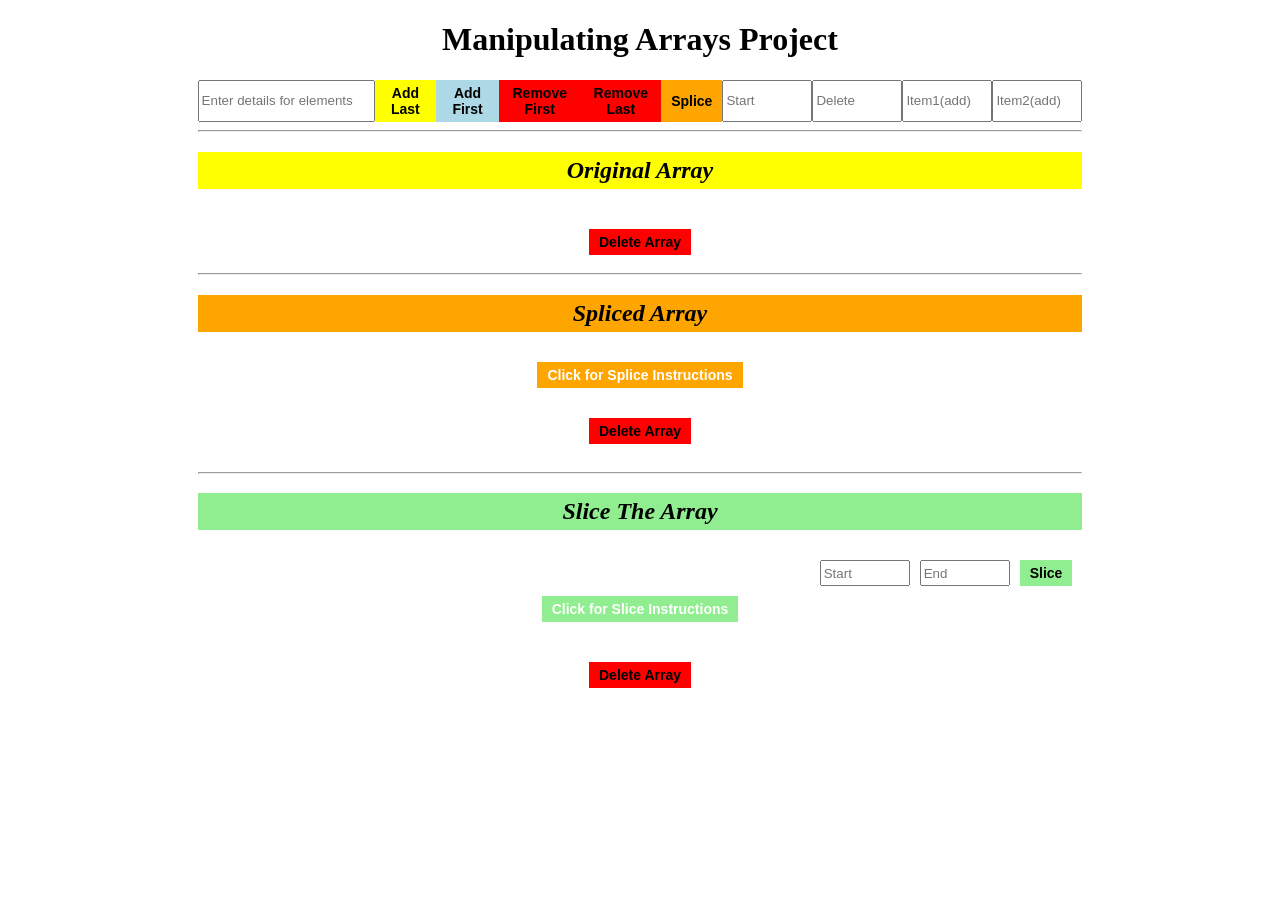
<file: index.html>
<!doctype html>
<html lang="en">
  <head>
    <meta charset="UTF-8" />
    <meta name="viewport" content="width=device-width, initial-scale=1.0" />
    <title>Manipulating Arrays</title>
    <link rel="stylesheet" href="manipulatingArrays.css" />
  </head>
  <body>
    <div class="container">
      <h1>Manipulating Arrays Project</h1>

      <div class="input-and-buttons">
        <input
          type="text"
          id="element-input"
          placeholder="Enter details for elements"
        />
        <button class="button-styles" onclick="addLast()">Add Last</button>
        <button class="button-styles" onclick="addFirst()">Add First</button>

        <button class="button-styles" onclick="remove('first')">
          Remove First
        </button>

        <button class="button-styles" onclick="remove('last')">
          Remove Last
        </button>
        <button class="button-styles" onclick="spliceArray()">Splice</button>
        <input
          class="splice-input"
          id="first-number"
          type="number"
          placeholder="Start"
        />
        <input
          class="splice-input"
          id="second-number"
          type="number"
          placeholder="Delete"
        />
        <input
          class="splice-input"
          id="third-number"
          type="number"
          placeholder="Item1(add)"
        />
        <input
          class="splice-input"
          id="fourth-number"
          type="number"
          placeholder="Item2(add)"
        />
      </div>

      <hr />
      <!-- Main Array -->
      <h2 class="original-array-heading"><i>Original Array</i></h2>
      <div class="arrayElements-container">
        <div id="arrayElements"></div>
        <div>
          <button class="button-styles" id="delete-array">Delete Array</button>
        </div>
      </div>
      <hr />
      <!-- Splice array-->
      <h2 class="splice-heading"><i>Spliced Array</i></h2>
      <div class="splice-instructions-button-container">
        <button class="button-styles" onclick="spliceInstructionsButton()">
          Click for Splice Instructions
        </button>
      </div>
      <div class="splice-instructions">
        <article class="splice-instructions-display" id="splice-instructions">
          <p>splice(2): remove all elements starting at index 2</p>
          <p>splice(1, 2); remove 2 elements starting at index 1</p>
          <p>splice(0, 0, 6); remove 0 elements at index 0 and add 6</p>
          <p>
            splice(1, 0, "green", "yellow"); insert at index 1 without removing
          </p>
          <p>
            splice(1, 2, 99, 100); remove 2 elements at index 1, add 99 and 100
          </p>
          <p>splice(-2, 1); remove 1 element from index -2</p>
        </article>

        <div class="arrayElements-container">
          <div id="spliced-array-display"></div>
          <div class="splice-section" id="splice-section"></div>
          <div>
            <button class="button-styles" id="delete-splice-array">
              Delete Array
            </button>
          </div>
        </div>
      </div>
      <hr />
      <!-- Sliced array -->
      <h2 class="slice-heading"><i>Slice The Array</i></h2>
      <div class="slice-div">
        <input
          class="slice-input"
          id="start-slice"
          type="number"
          placeholder="Start"
        />
        <input
          class="slice-input"
          id="end-slice"
          type="number"
          placeholder="End"
        />
        <button class="button-styles" onclick="sliceArray()">Slice</button>
      </div>

      <div class="slice-instructions-button-container">
        <button class="button-styles" onclick="sliceInstructionsButton()">
          Click for Slice Instructions
        </button>
      </div>

      <div class="slice-instructions">
        <article class="slice-instructions-display" id="slice-instructions">
          <p>
            slice(1, 3) extracts elements from index 1 up to, but not including,
            index 3.
          </p>
          <p>slice(-2) extracts the last two elements of the array.</p>
          <p>
            const str = "The morning is upon us."; const morning = str.slice(4,
            11); slice(4, 11) extracts characters from index 4 up to, but not
            including, index
          </p>
        </article>
      </div>

      <div class="arrayElements-container">
        <div id="sliced-array-display"></div>

        <div class="slice-section" id="slice-section"></div>

        <div>
          <button class="button-styles" id="delete-slice-array">
            Delete Array
          </button>
        </div>
      </div>
    </div>

    <script src="manipulatingArrays.js"></script>
  </body>
</html>
</file>
<file: manipulatingArrays.css>
* {
  box-sizing: border-box;
}

.container {
  width: 70%;
  height: auto;
  margin: auto;
}
.container h1 {
  text-align: center;
}

.input-and-buttons {
  display: flex;
  justify-content: space-evenly;
}

.original-array-heading {
  text-align: center;
  background-color: yellow;
  padding: 5px;
}
.splice-input,
.slice-input {
  width: 90px;
}
.button-styles {
  cursor: pointer;
  padding: 5px 10px;
  font-weight: bold;
  border: none;
}

.button-styles:hover {
  transform: scale(1.1);
  border: 1px solid black;
}

.arrayElements-container {
  width: 100%;
  height: auto;
  padding: 10px;

  display: flex;
  align-items: center;
  flex-direction: column;
}

/* Splice */
.splice-heading {
  text-align: center;
  background-color: orange;
  padding: 5px;
}
.splice-instructions,
.slice-instructions {
  text-align: center;
  padding: 10px;
}

.splice-instructions-display {
  display: none;
  text-align: center;
}
.splice-instructions-button-container {
  display: flex;
  justify-content: center;
}

.delete-splice-array {
  text-align: center;
}

/* Slice */
.slice-heading {
  text-align: center;
  background-color: lightgreen;
  padding: 5px;
}
.slice-div {
  display: flex;
  justify-content: end;
  gap: 10px;
  padding: 10px;
  height: auto;
}

.slice-instructions-button-container {
  display: flex;
  justify-content: center;
}
.slice-instructions-display {
  display: none;
}

.slice-section {
  height: auto;
  margin-bottom: 10px;
}

/* Classes Added In JavaScript */
.splice-highlight {
  background-color: orange;
}
.slice-highlight {
  background-color: lightgreen;
}
.array-highlight {
  background-color: yellow;
}
</file>
